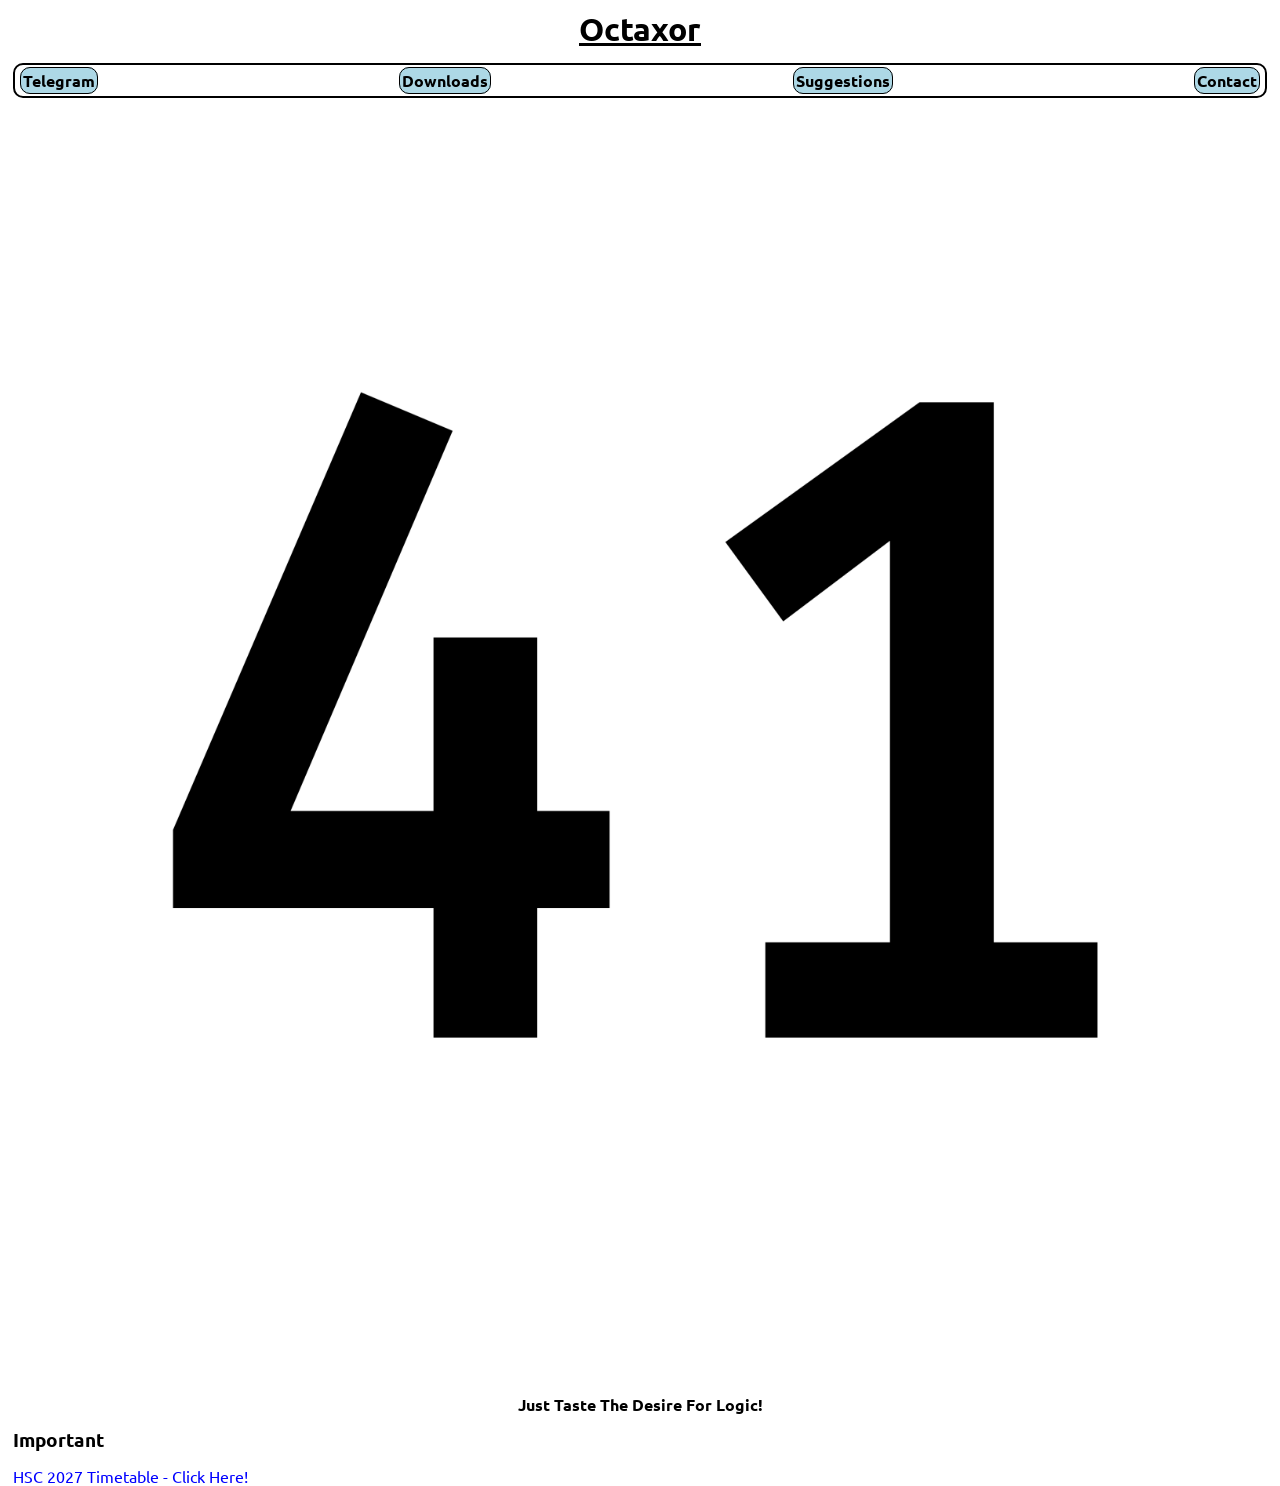
<file: index.html>
<!DOCTYPE html>
<html lang="en">
<head>
  <meta charset="UTF-8">
  <meta name="viewport" content="width=device-width, initial-scale=1.0">
  <meta http-equiv="X-UA-Compatible" content="ie=edge">
  <title>Octaxor</title>
  <link rel="stylesheet" href="https://fonts.googleapis.com/css2?family=Ubuntu:wght@400;700&display=swap">
  <link rel="icon" href="images/logo.png">
  <link rel="stylesheet" href="main/style.css">
</head>
<body>
  <header>
    <h1>Octaxor</h1>
    <nav id="navBar">
      <ul id="ul">
        <li><a href="https://t.me/octaxor" class="nav">Telegram</a></li>
        <li><a href="downloads/downloads.html" class="nav">Downloads</a></li>
        <li><a href="suggestions/suggestions.html" class="nav">Suggestions</a></li>
        <li><a href="contact/contact.html" class="nav">Contact</a></li>
      </ul>
    </nav>

    <img src="images/logo.png" alt="41" width="100%">
    <p id="down">
      Just Taste The Desire For Logic!
    </p>
  </header>
  <section>
    <h3>Important</h3>
    <p>
      <a href="https://drive.google.com/file/d/1dmaPLle1K7Rdo1C9ZkXWCYJXHDcwWzaM/view?usp=drivesdk" class="anchor">HSC 2027 Timetable - Click Here!</a>
    </p>
  </section>
  <script src="main/script.js"></script>
</body>
</html>
</file>
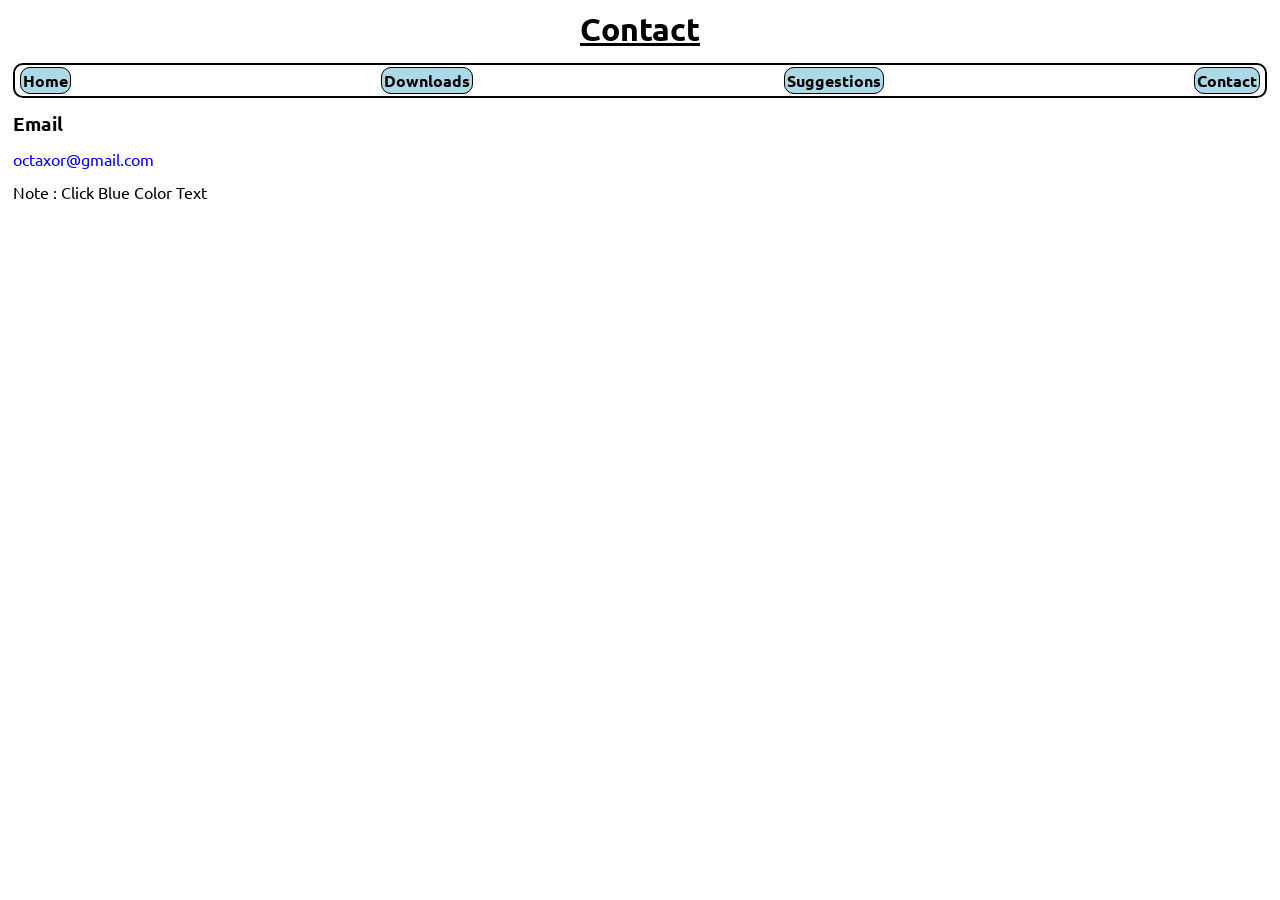
<file: contact/contact.html>
<!DOCTYPE html>
<html lang="en">
<head>
  <meta charset="UTF-8">
  <meta name="viewport" content="width=device-width, initial-scale=1.0">
  <meta http-equiv="X-UA-Compatible" content="ie=edge">
  <title>Contact</title>
  <link rel="stylesheet" href="https://fonts.googleapis.com/css2?family=Ubuntu:wght@400;700&display=swap">
  <link rel="icon" href="../images/logo.png">
  <link rel="stylesheet" href="style.css">
</head>
<body>
  <header>
    <h1>Contact</h1>
    <nav id="navBar">
      <ul id="ul">
        <li><a href="../" class="nav">Home</a></li>
        <li><a href="../downloads/downloads.html" class="nav">Downloads</a></li>
        <li><a href="../suggestions/suggestions.html" class="nav">Suggestions</a></li>
        <li><a href="./contact.html" class="nav">Contact</a></li>
      </ul>
    </nav>
  </header>
  <section>
    <h3>Email</h3>
    <p>
      <a href="mailto:octaxor@gmail.com" class="anchor" target="_blank" rel="noopener noreferrer">octaxor@gmail.com</a>
    </p>
    <p>
      Note : Click Blue Color Text
    </p>
  </section>
  <script src="script.js"></script>
</body>
</html>
</file>
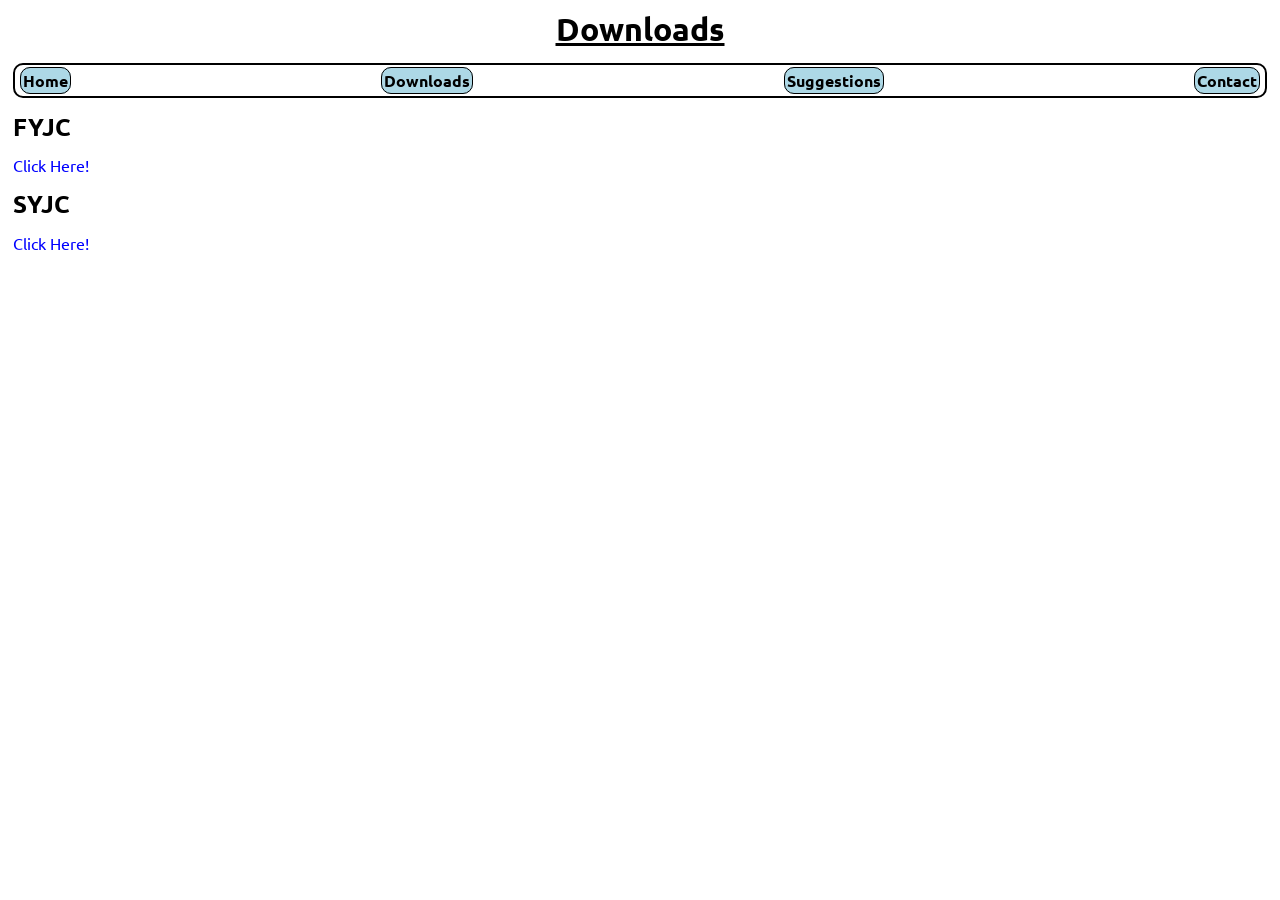
<file: downloads/downloads.html>
<!DOCTYPE html>
<html lang="en">
<head>
  <meta charset="UTF-8">
  <meta name="viewport" content="width=device-width, initial-scale=1.0">
  <meta http-equiv="X-UA-Compatible" content="ie=edge">
  <title>Downloads</title>
  <link rel="stylesheet" href="https://fonts.googleapis.com/css2?family=Ubuntu:wght@400;700&display=swap">
  <link rel="icon" href="../images/logo.png">
  <link rel="stylesheet" href="style.css">
</head>
<body>
  <header>
    <h1>Downloads</h1>
    <nav id="navBar">
      <ul id="ul">
        <li><a href="../" class="nav">Home</a></li>
        <li><a href="../downloads/downloads.html" class="nav">Downloads</a></li>
        <li><a href="../suggestions/suggestions.html" class="nav">Suggestions</a></li>
        <li><a href="../contact/contact.html" class="nav">Contact</a></li>
      </ul>
    </nav>
  </header>
  <section>
    <h2>FYJC</h2>
    <a href="./fyjc/fyjc.html" class="anchor">Click Here!</a>
    <h2>SYJC</h2>
    <a href="./syjc/syjc.html" class="anchor">Click Here!</a>
  </section>
  <script src="script.js"></script>
</body>
</html>
</file>
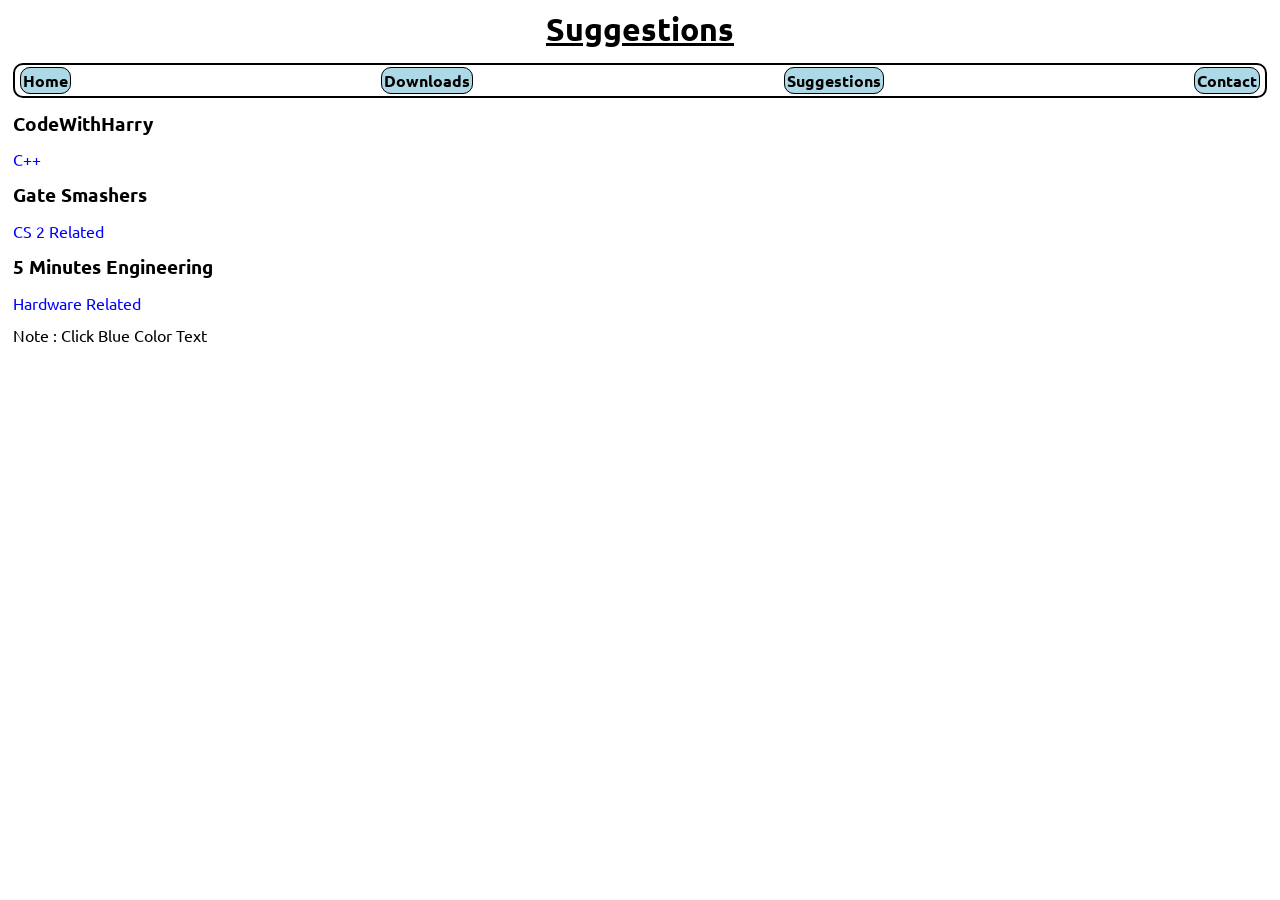
<file: suggestions/suggestions.html>
<!DOCTYPE html>
<html lang="en">
<head>
  <meta charset="UTF-8">
  <meta name="viewport" content="width=device-width, initial-scale=1.0">
  <meta http-equiv="X-UA-Compatible" content="ie=edge">
  <title>Suggestions</title>
  <link rel="stylesheet" href="https://fonts.googleapis.com/css2?family=Ubuntu:wght@400;700&display=swap">
  <link rel="icon" href="../images/logo.png">
  <link rel="stylesheet" href="style.css">
</head>
<body>
  <header>
    <h1>Suggestions</h1>
    <nav id="navBar">
      <ul id="ul">
        <li><a href="../" class="nav">Home</a></li>
        <li><a href="../downloads/downloads.html" class="nav">Downloads</a></li>
        <li><a href="./suggestions.html" class="nav">Suggestions</a></li>
        <li><a href="../contact/contact.html" class="nav">Contact</a></li>
      </ul>
    </nav>
  </header>
  <section>
    <h3>CodeWithHarry</h3>
    <p>
      <a href="https://youtube.com/playlist?list=PLu0W_9lII9agpFUAlPFe_VNSlXW5uE0YL&si=ZnqEnizOu0i8nBxi" class="anchor">C++</a>
    </p>
    <h3>Gate Smashers</h3>
    <p>
      <a href="https://youtube.com/@gatesmashers?si=jWuHskMOCAdMM1r8" class="anchor">CS 2 Related</a>
    </p>
    <h3>5 Minutes Engineering</h3>
    <p>
      <a href="https://youtube.com/@5minutesengineering?si=Q3OHe0C0ZIlAuXYC" class="anchor">Hardware Related</a>
    </p>
    <p>
      Note : Click Blue Color Text
    </p>
  </section>
  <script src="script.js"></script>
</body>
</html>
</file>
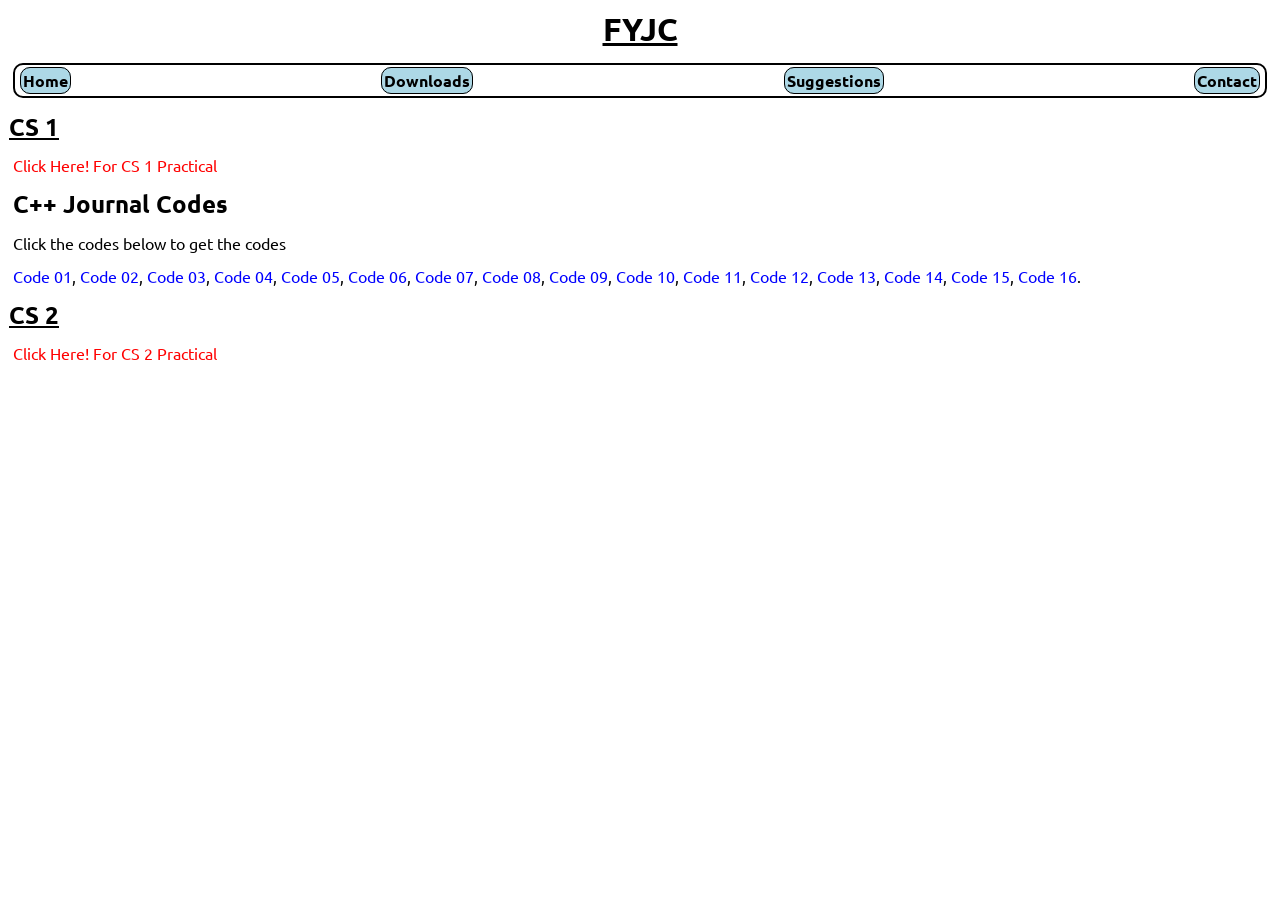
<file: downloads/fyjc/backup.html>
<!DOCTYPE html>
<html lang="en">
<head>
  <meta charset="UTF-8">
  <meta name="viewport" content="width=device-width, initial-scale=1.0">
  <meta http-equiv="X-UA-Compatible" content="ie=edge">
  <title>FYJC</title>
  <link rel="stylesheet" href="https://fonts.googleapis.com/css2?family=Ubuntu:wght@400;700&display=swap">
  <link rel="icon" href="../../images/logo.png">
  <link rel="stylesheet" href="style.css">
</head>
<body>
  <header>
    <h1 id="heading1">FYJC</h1>
    <nav id="navBar">
      <ul id="ul">
        <li><a href="../../" class="nav">Home</a></li>
        <li><a href="../downloads.html" class="nav">Downloads</a></li>
        <li><a href="../../suggestions/suggestions.html" class="nav">Suggestions</a></li>
        <li><a href="../../contact/contact.html" class="nav">Contact</a></li>
      </ul>
    </nav>
  </header>
</header>
<section>
  <h1>CS 1</h1>
  <p>
    <a href="https://drive.google.com/file/d/1MIi4x_SosT-24IjZy0l7GWRra7_T5TBg/view?usp=drivesdk" class="anchor">Click Here! For CS 1 Practical</a>
  </p>
  <section>
    <h2>C++ Journal Codes</h2>
    <p>
      Click the codes below to get the codes
    </p>
    <p>
      <a href="./codes/journal1.cpp" class="fyJC">Code 01</a>,
      <a href="./codes/journal2.cpp" class="fyJC">Code 02</a>,
      <a href="./codes/journal3.cpp" class="fyJC">Code 03</a>,
      <a href="./codes/journal4.cpp" class="fyJC">Code 04</a>,
      <a href="./codes/journal5.cpp" class="fyJC">Code 05</a>,
      <a href="./codes/journal6.cpp" class="fyJC">Code 06</a>,
      <a href="./codes/journal7.cpp" class="fyJC">Code 07</a>,
      <a href="./codes/journal8.cpp" class="fyJC">Code 08</a>,
      <a href="./codes/journal9.cpp" class="fyJC">Code 09</a>,
      <a href="./codes/journal10.cpp" class="fyJC">Code 10</a>,
      <a href="./codes/journal11.cpp" class="fyJC">Code 11</a>,
      <a href="./codes/journal12.cpp" class="fyJC">Code 12</a>,
      <a href="./codes/journal13.cpp" class="fyJC">Code 13</a>,
      <a href="./codes/journal14.cpp" class="fyJC">Code 14</a>,
      <a href="./codes/journal15.cpp" class="fyJC">Code 15</a>,
      <a href="./codes/journal16.cpp" class="fyJC">Code 16</a>.
    </p>
  </section>
  <h1>CS 2</h1>
  <p>
    <a href="https://drive.google.com/file/d/1ezbvxB0aIDi_obue9n8MR1aZvb8cSUPd/view?usp=drivesdk" class="anchor">Click Here! For CS 2 Practical</a>
  </p>
</section>
<script src="script.js"></script>
</body>
</html>
</file>
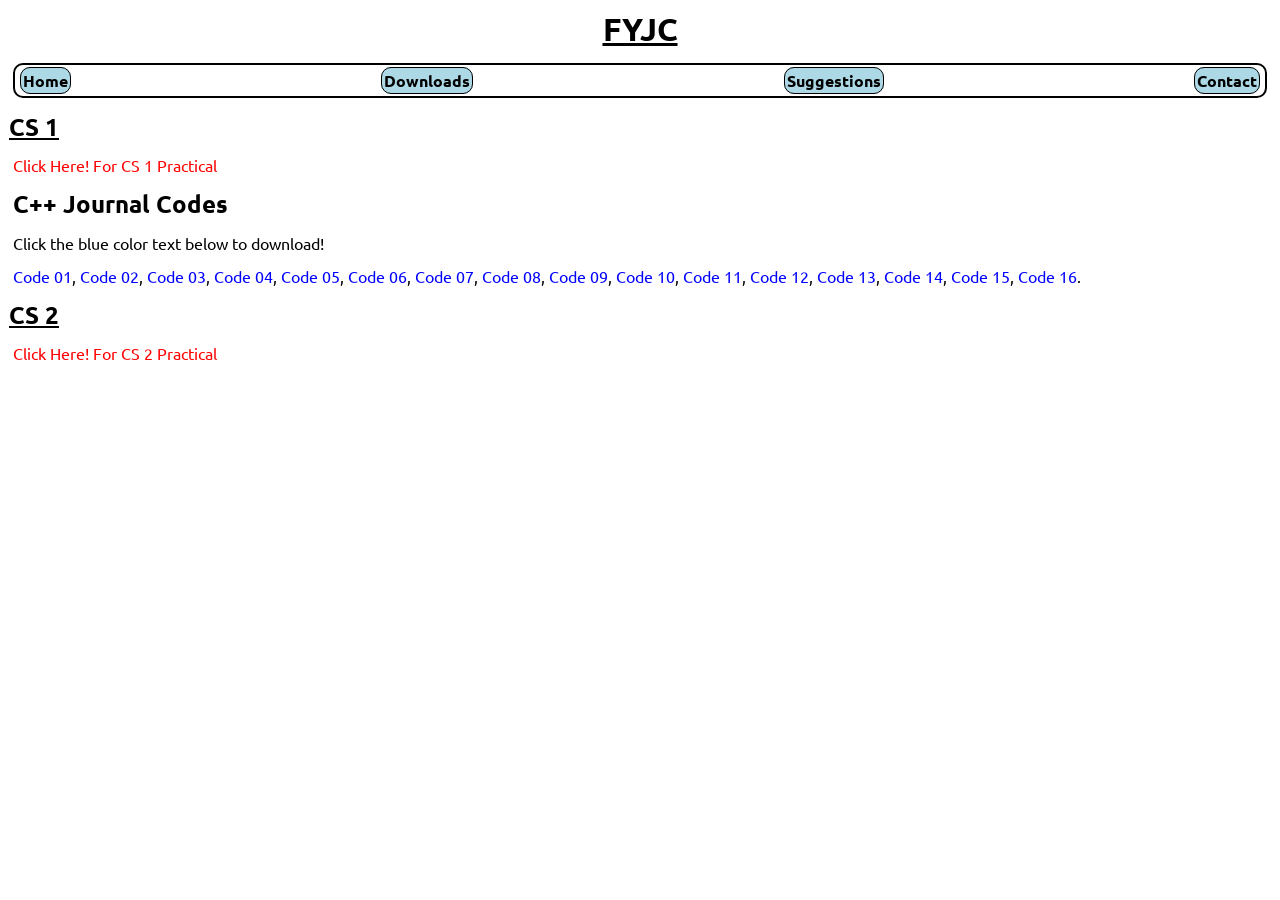
<file: downloads/fyjc/fyjc.html>
<!DOCTYPE html>
<html lang="en">
<head>
  <meta charset="UTF-8">
  <meta name="viewport" content="width=device-width, initial-scale=1.0">
  <meta http-equiv="X-UA-Compatible" content="ie=edge">
  <title>FYJC</title>
  <link rel="stylesheet" href="https://fonts.googleapis.com/css2?family=Ubuntu:wght@400;700&display=swap">
  <link rel="icon" href="../../images/logo.png">
  <link rel="stylesheet" href="style.css">
</head>
<body>
  <header>
    <h1 id="heading1">FYJC</h1>
    <nav id="navBar">
      <ul id="ul">
        <li><a href="../../" class="nav">Home</a></li>
        <li><a href="../downloads.html" class="nav">Downloads</a></li>
        <li><a href="../../suggestions/suggestions.html" class="nav">Suggestions</a></li>
        <li><a href="../../contact/contact.html" class="nav">Contact</a></li>
      </ul>
    </nav>
  </header>
</header>
<section>
  <h1>CS 1</h1>
  <p>
    <a href="https://drive.google.com/file/d/1MIi4x_SosT-24IjZy0l7GWRra7_T5TBg/view?usp=drivesdk" class="anchor">Click Here! For CS 1 Practical</a>
  </p>
  <section>
    <h2>C++ Journal Codes</h2>
    <p>
      Click the blue color text below to download!
    </p>
    <p>
      <a href="./codes/journal1.cpp" class="fyJC" download>Code 01</a>,
      <a href="./codes/journal2.cpp" class="fyJC" download>Code 02</a>,
      <a href="./codes/journal3.cpp" class="fyJC" download>Code 03</a>,
      <a href="./codes/journal4.cpp" class="fyJC" download>Code 04</a>,
      <a href="./codes/journal5.cpp" class="fyJC" download>Code 05</a>,
      <a href="./codes/journal6.cpp" class="fyJC" download>Code 06</a>,
      <a href="./codes/journal7.cpp" class="fyJC" download>Code 07</a>,
      <a href="./codes/journal8.cpp" class="fyJC" download>Code 08</a>,
      <a href="./codes/journal9.cpp" class="fyJC" download>Code 09</a>,
      <a href="./codes/journal10.cpp" class="fyJC" download>Code 10</a>,
      <a href="./codes/journal11.cpp" class="fyJC" download>Code 11</a>,
      <a href="./codes/journal12.cpp" class="fyJC" download>Code 12</a>,
      <a href="./codes/journal13.cpp" class="fyJC" download>Code 13</a>,
      <a href="./codes/journal14.cpp" class="fyJC" download>Code 14</a>,
      <a href="./codes/journal15.cpp" class="fyJC" download>Code 15</a>,
      <a href="./codes/journal16.cpp" class="fyJC" download>Code 16</a>.
    </p>
  </section>
  <h1>CS 2</h1>
  <p>
    <a href="https://drive.google.com/file/d/1ezbvxB0aIDi_obue9n8MR1aZvb8cSUPd/view?usp=drivesdk" class="anchor">Click Here! For CS 2 Practical</a>
  </p>
</section>
<script src="script.js"></script>
</body>
</html>
</file>
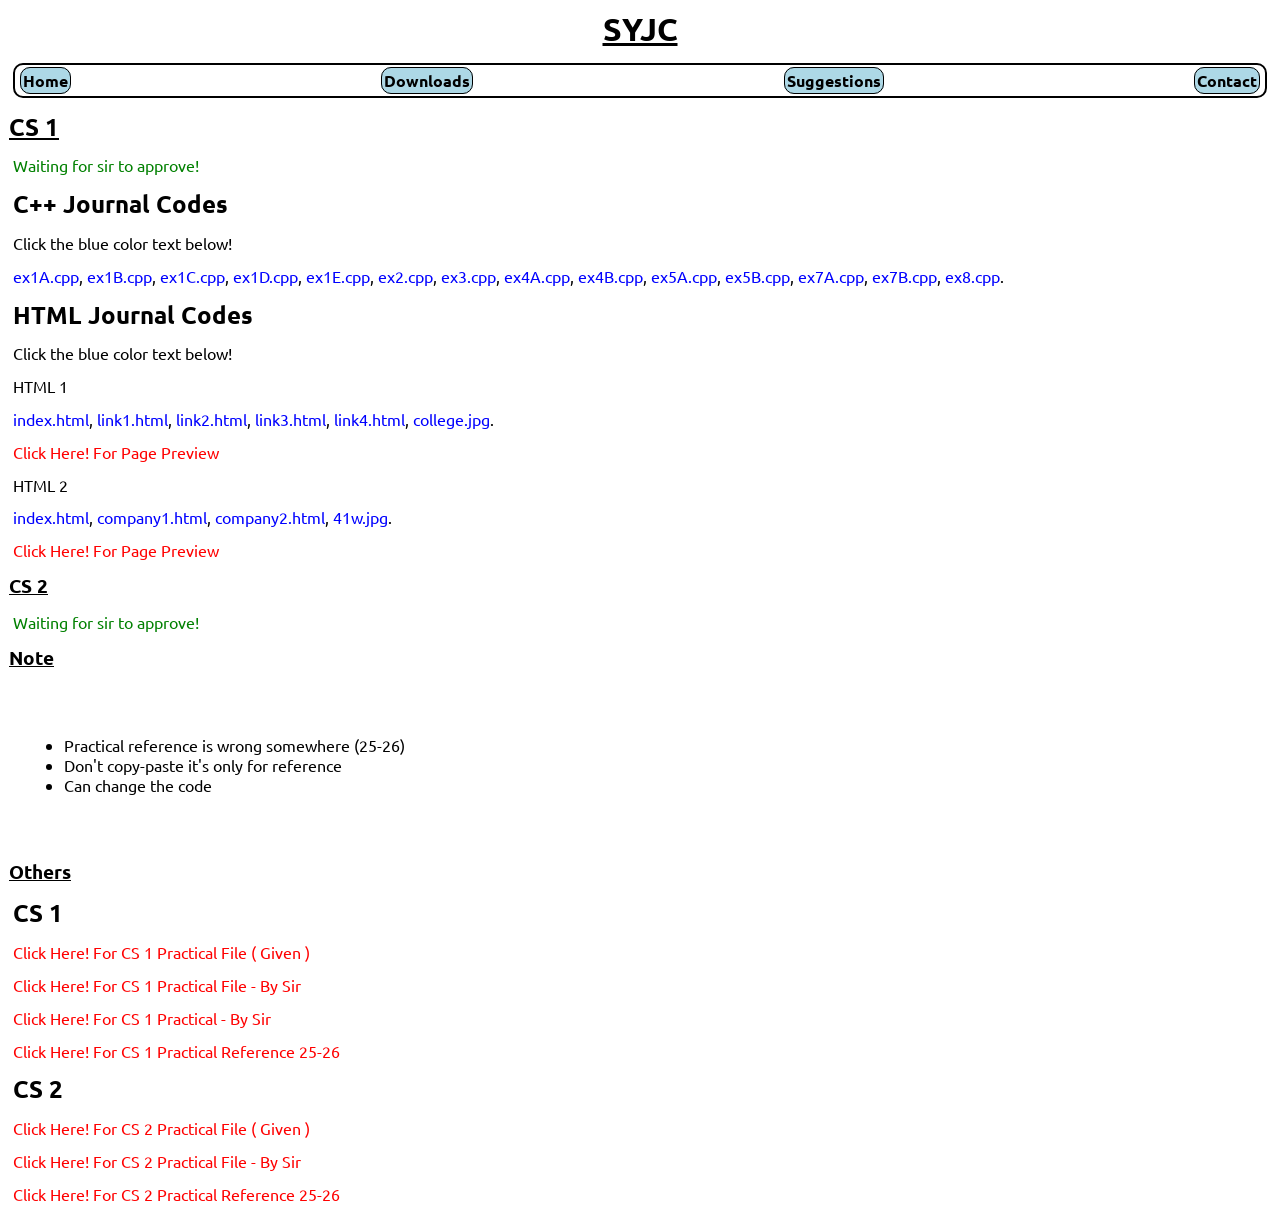
<file: downloads/syjc/backup.html>
<!DOCTYPE html>
<html lang="en">
<head>
  <meta charset="UTF-8">
  <meta name="viewport" content="width=device-width, initial-scale=1.0">
  <meta http-equiv="X-UA-Compatible" content="ie=edge">
  <title>SYJC</title>
  <link rel="stylesheet" href="https://fonts.googleapis.com/css2?family=Ubuntu:wght@400;700&display=swap">
  <link rel="icon" href="../../images/logo.png">
  <link rel="stylesheet" href="style.css">
</head>
<body>
  <header>
    <h1 id="heading1">SYJC</h1>
    <nav id="navBar">
      <ul id="ul">
        <li><a href="../../" class="nav">Home</a></li>
        <li><a href="../downloads.html" class="nav">Downloads</a></li>
        <li><a href="../../suggestions/suggestions.html" class="nav">Suggestions</a></li>
        <li><a href="../../contact/contact.html" class="nav">Contact</a></li>
      </ul>
    </nav>
  </header>
</header>
<section>
  <h1>CS 1</h1>
  <p id="htmlP">
    Waiting for sir to approve!
  </p>
  <section>
    <h2>C++ Journal Codes</h2>
    <p>
      Click the blue color text below!
    </p>
    <p>
      <a href="./codes/cpp/ex1A.cpp" class="syJC">ex1A.cpp</a>,
      <a href="./codes/cpp/ex1B.cpp" class="syJC">ex1B.cpp</a>,
      <a href="./codes/cpp/ex1C.cpp" class="syJC">ex1C.cpp</a>,
      <a href="./codes/cpp/ex1D.cpp" class="syJC">ex1D.cpp</a>,
      <a href="./codes/cpp/ex1E.cpp" class="syJC">ex1E.cpp</a>,
      <a href="./codes/cpp/ex2.cpp" class="syJC">ex2.cpp</a>,
      <a href="./codes/cpp/ex3.cpp" class="syJC">ex3.cpp</a>,
      <a href="./codes/cpp/ex4A.cpp" class="syJC">ex4A.cpp</a>,
      <a href="./codes/cpp/ex4B.cpp" class="syJC">ex4B.cpp</a>,
      <a href="./codes/cpp/ex5A.cpp" class="syJC">ex5A.cpp</a>,
      <a href="./codes/cpp/ex5B.cpp" class="syJC">ex5B.cpp</a>,
      <a href="./codes/cpp/ex7A.cpp" class="syJC">ex7A.cpp</a>,
      <a href="./codes/cpp/ex7B.cpp" class="syJC">ex7B.cpp</a>,
      <a href="./codes/cpp/ex8.cpp" class="syJC">ex8.cpp</a>.
    </p>
  </section>
  <section>
    <h2>HTML Journal Codes</h2>
    <p>
      Click the blue color text below!
    </p>
    <p>
      HTML 1
    </p>
    <p>
      <a href="./codes/html1/index.txt" class="syJC">index.html</a>,
      <a href="./codes/html1/link1.txt" class="syJC">link1.html</a>,
      <a href="./codes/html1/link2.txt" class="syJC">link2.html</a>,
      <a href="./codes/html1/link3.txt" class="syJC">link3.html</a>,
      <a href="./codes/html1/link4.txt" class="syJC">link4.html</a>,
      <a href="../../images/college.jpg" class="syJC">college.jpg</a>.
    </p>
    <p id="htmlP">
      <a href="https://coremanxor.github.io/jcHtmlA/" class="anchor" target="_blank" rel="noopener noreferrer">
        Click Here! For Page Preview
      </a>

    </p>
    <p>
      HTML 2
    </p>
    <p>
      <a href="./codes/html2/company.txt" class="syJC">index.html</a>,
      <a href="./codes/html2/company1.txt" class="syJC">company1.html</a>,
      <a href="./codes/html2/company2.txt" class="syJC">company2.html</a>,
      <a href="../../images/41w.jpg" class="syJC">41w.jpg</a>.
    </p>
    <p id="htmlP">
      <a href="https://coremanxor.github.io/jcHtmlB/" class="anchor" target="_blank" rel="noopener noreferrer">
        Click Here! For Page Preview
      </a>
    </p>
  </section>
  <section>
    <h1>CS 2</h1>
    <p id="htmlP">
      Waiting for sir to approve!
    </p>
    <p>
    </p>
  </section>
  <section>
    <h1>Note</h1>
    <ul class="note">
      <li>Practical reference is wrong somewhere (25-26)</li>
      <li>Don't copy-paste it's only for reference</li>
      <li>Can change the code</li>
    </ul>
  </section>
  <section>
    <h1>Others</h1>
    <h2>CS 1</h2>
    <p>
      <a href="https://drive.google.com/file/d/1iVtub9xvjvAuntL9Ovha9aZKAOT04FO9/view?usp=drivesdk" class="anchor">Click Here! For CS 1 Practical File ( Given )</a>
    </p>
    <p>
      <a href="https://drive.google.com/file/d/1GcHfhQN_FE-T5MbEy0W3skfqNVeiBuAC/view?usp=drivesdk" class="anchor">Click Here! For CS 1 Practical File - By Sir</a>
    </p>
    <p>
      <a href="https://drive.google.com/file/d/1Tkbnr1HC5cHT_56kFCqD7-0cUHYzsS1z/view?usp=drivesdk" class="anchor">Click Here! For CS 1 Practical - By Sir</a>
    </p>
    <p>
      <a href="https://drive.google.com/file/d/1x0nBRjn-oBWRiREYsA1XLH2MJTiLx47P/view?usp=drivesdk" class="anchor">Click Here! For CS 1 Practical Reference 25-26</a>
    </p>
    <h2>CS 2</h2>
    <p>
      <a href="https://drive.google.com/file/d/1O1Z_Tm1nWgfJwp8bvzBBtRbor0Ek-PAu/view?usp=drivesdk" class="anchor">Click Here! For CS 2 Practical File ( Given )</a>
    </p>
    <p>
      <a href="https://drive.google.com/file/d/1PDexttdPSLGRPw7hENMZ4btkIQaKwn22/view?usp=drivesdk" class="anchor">Click Here! For CS 2 Practical File - By Sir</a>
    </p>
    <p>
      <a href="https://drive.google.com/file/d/1j85wATpZGoYL6YiZKMZ8zf4NK4n71Ksn/view?usp=drivesdk" class="anchor">Click Here! For CS 2 Practical Reference 25-26</a>
    </p>
  </section>
  <script src="script.js"></script>
</body>
</html>
</file>
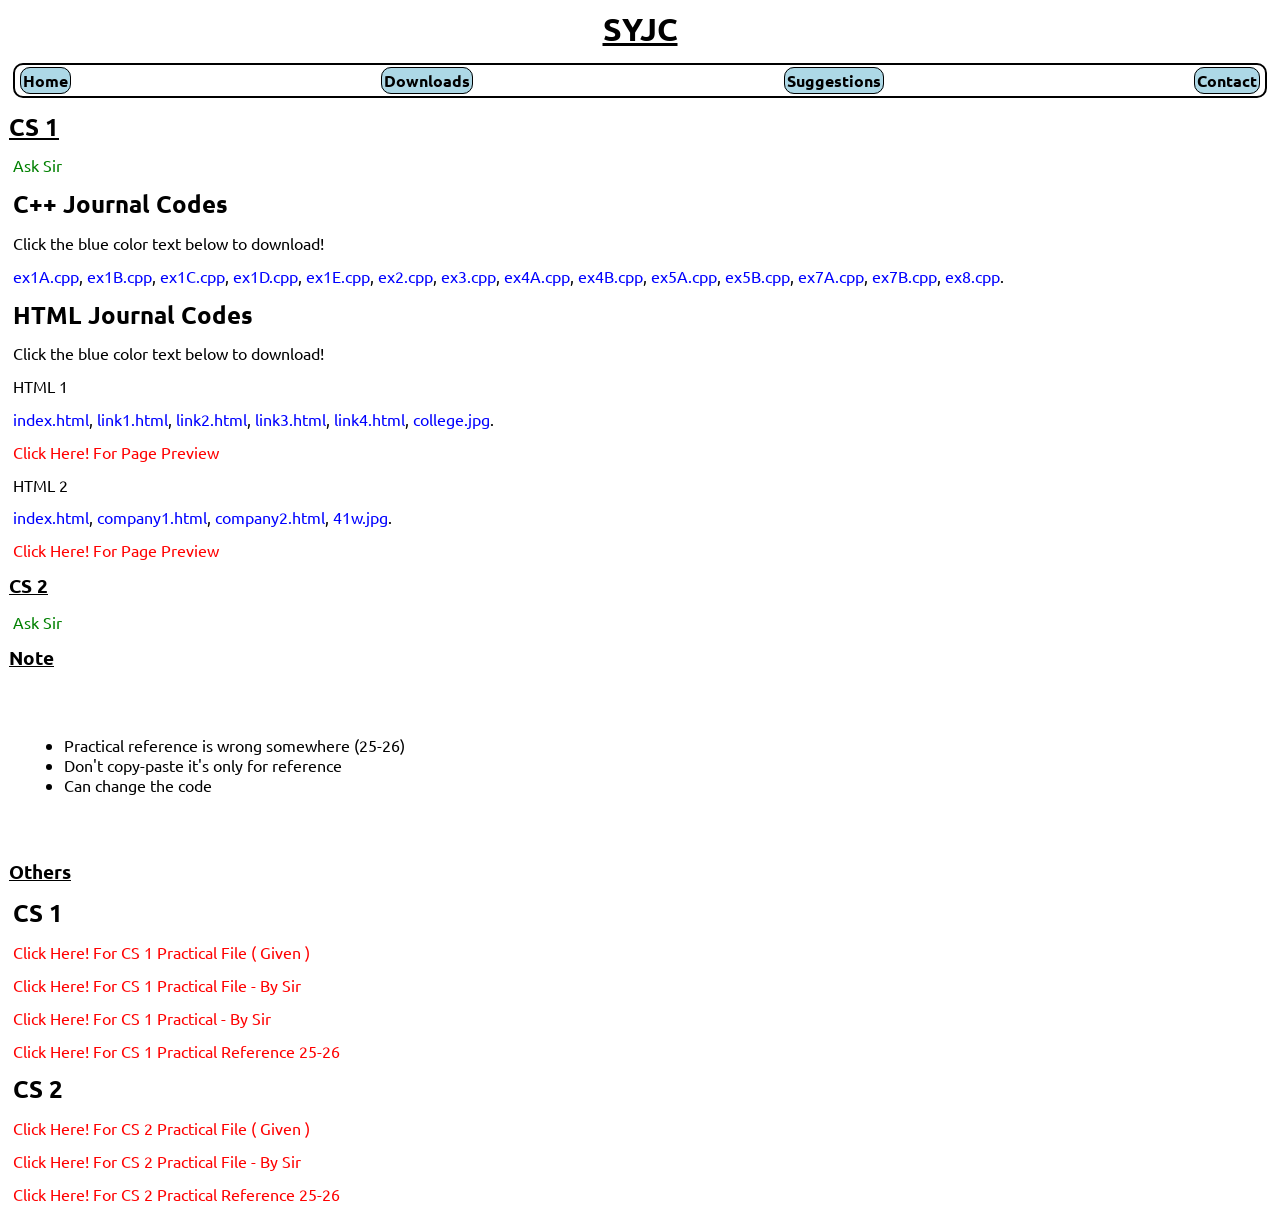
<file: downloads/syjc/syjc.html>
<!DOCTYPE html>
<html lang="en">
<head>
  <meta charset="UTF-8">
  <meta name="viewport" content="width=device-width, initial-scale=1.0">
  <meta http-equiv="X-UA-Compatible" content="ie=edge">
  <title>SYJC</title>
  <link rel="stylesheet" href="https://fonts.googleapis.com/css2?family=Ubuntu:wght@400;700&display=swap">
  <link rel="icon" href="../../images/logo.png">
  <link rel="stylesheet" href="style.css">
</head>
<body>
  <header>
    <h1 id="heading1">SYJC</h1>
    <nav id="navBar">
      <ul id="ul">
        <li><a href="../../" class="nav">Home</a></li>
        <li><a href="../downloads.html" class="nav">Downloads</a></li>
        <li><a href="../../suggestions/suggestions.html" class="nav">Suggestions</a></li>
        <li><a href="../../contact/contact.html" class="nav">Contact</a></li>
      </ul>
    </nav>
  </header>
</header>
<section>
  <h1>CS 1</h1>
  <p id="htmlP">
    Ask Sir
  </p>
  <section>
    <h2>C++ Journal Codes</h2>
    <p>
      Click the blue color text below to download!
    </p>
    <p>
      <a href="./codes/cpp/ex1A.cpp" class="syJC" download>ex1A.cpp</a>,
      <a href="./codes/cpp/ex1B.cpp" class="syJC" download>ex1B.cpp</a>,
      <a href="./codes/cpp/ex1C.cpp" class="syJC" download>ex1C.cpp</a>,
      <a href="./codes/cpp/ex1D.cpp" class="syJC" download>ex1D.cpp</a>,
      <a href="./codes/cpp/ex1E.cpp" class="syJC" download>ex1E.cpp</a>,
      <a href="./codes/cpp/ex2.cpp" class="syJC" download>ex2.cpp</a>,
      <a href="./codes/cpp/ex3.cpp" class="syJC" download>ex3.cpp</a>,
      <a href="./codes/cpp/ex4A.cpp" class="syJC" download>ex4A.cpp</a>,
      <a href="./codes/cpp/ex4B.cpp" class="syJC" download>ex4B.cpp</a>,
      <a href="./codes/cpp/ex5A.cpp" class="syJC" download>ex5A.cpp</a>,
      <a href="./codes/cpp/ex5B.cpp" class="syJC" download>ex5B.cpp</a>,
      <a href="./codes/cpp/ex7A.cpp" class="syJC" download>ex7A.cpp</a>,
      <a href="./codes/cpp/ex7B.cpp" class="syJC" download>ex7B.cpp</a>,
      <a href="./codes/cpp/ex8.cpp" class="syJC" download>ex8.cpp</a>.
    </p>
  </section>
  <section>
    <h2>HTML Journal Codes</h2>
    <p>
      Click the blue color text below to download!
    </p>
    <p>
      HTML 1
    </p>
    <p>
      <a href="./codes/html1/index.html" class="syJC" download>index.html</a>,
      <a href="./codes/html1/link1.html" class="syJC" download>link1.html</a>,
      <a href="./codes/html1/link2.html" class="syJC" download>link2.html</a>,
      <a href="./codes/html1/link3.html" class="syJC" download>link3.html</a>,
      <a href="./codes/html1/link4.html" class="syJC" download>link4.html</a>,
      <a href="../../images/college.jpg" class="syJC" download>college.jpg</a>.
    </p>
    <p id="htmlP">
      <a href="https://coremanxor.github.io/jcHtmlA/" class="anchor" target="_blank" rel="noopener noreferrer">
        Click Here! For Page Preview
      </a>

    </p>
    <p>
      HTML 2
    </p>
    <p>
      <a href="./codes/html2/company.html" class="syJC" download>index.html</a>,
      <a href="./codes/html2/company1.html" class="syJC" download>company1.html</a>,
      <a href="./codes/html2/company2.html" class="syJC" download>company2.html</a>,
      <a href="../../images/41w.jpg" class="syJC" download>41w.jpg</a>.
    </p>
    <p id="htmlP">
      <a href="https://coremanxor.github.io/jcHtmlB/" class="anchor" target="_blank" rel="noopener noreferrer">
        Click Here! For Page Preview
      </a>
    </p>
  </section>
  <section>
    <h1>CS 2</h1>
    <p id="htmlP">
      Ask Sir
    </p>
    <p>
    </p>
  </section>
  <section>
    <h1>Note</h1>
    <ul class="note">
      <li>Practical reference is wrong somewhere (25-26)</li>
      <li>Don't copy-paste it's only for reference</li>
      <li>Can change the code</li>
    </ul>
  </section>
  <section>
    <h1>Others</h1>
    <h2>CS 1</h2>
    <p>
      <a href="https://drive.google.com/file/d/1iVtub9xvjvAuntL9Ovha9aZKAOT04FO9/view?usp=drivesdk" class="anchor">Click Here! For CS 1 Practical File ( Given )</a>
    </p>
    <p>
      <a href="https://drive.google.com/file/d/1GcHfhQN_FE-T5MbEy0W3skfqNVeiBuAC/view?usp=drivesdk" class="anchor">Click Here! For CS 1 Practical File - By Sir</a>
    </p>
    <p>
      <a href="https://drive.google.com/file/d/1Tkbnr1HC5cHT_56kFCqD7-0cUHYzsS1z/view?usp=drivesdk" class="anchor">Click Here! For CS 1 Practical - By Sir</a>
    </p>
    <p>
      <a href="https://drive.google.com/file/d/1x0nBRjn-oBWRiREYsA1XLH2MJTiLx47P/view?usp=drivesdk" class="anchor">Click Here! For CS 1 Practical Reference 25-26</a>
    </p>
    <h2>CS 2</h2>
    <p>
      <a href="https://drive.google.com/file/d/1O1Z_Tm1nWgfJwp8bvzBBtRbor0Ek-PAu/view?usp=drivesdk" class="anchor">Click Here! For CS 2 Practical File ( Given )</a>
    </p>
    <p>
      <a href="https://drive.google.com/file/d/1PDexttdPSLGRPw7hENMZ4btkIQaKwn22/view?usp=drivesdk" class="anchor">Click Here! For CS 2 Practical File - By Sir</a>
    </p>
    <p>
      <a href="https://drive.google.com/file/d/1j85wATpZGoYL6YiZKMZ8zf4NK4n71Ksn/view?usp=drivesdk" class="anchor">Click Here! For CS 2 Practical Reference 25-26</a>
    </p>
  </section>
  <script src="script.js"></script>
</body>
</html>
</file>
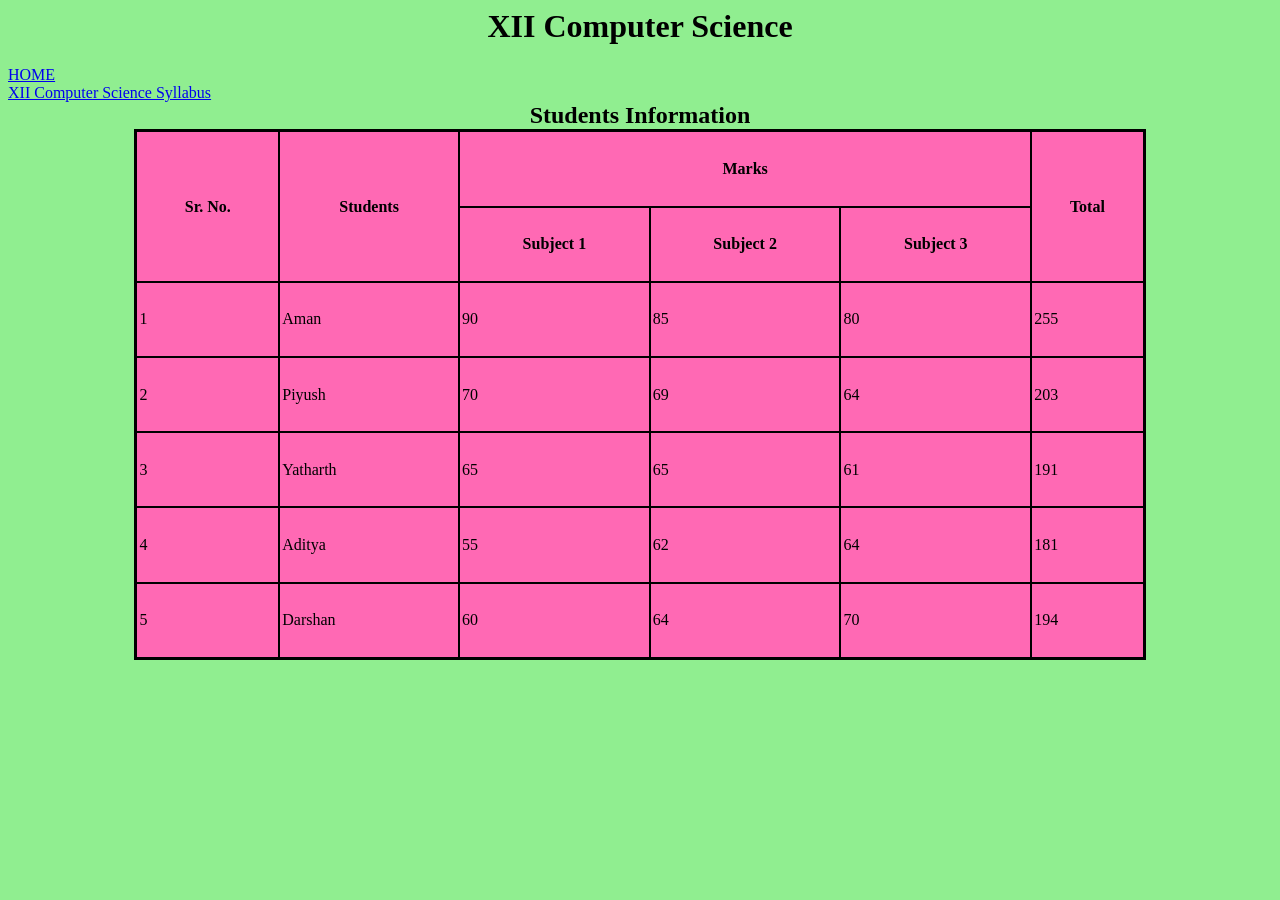
<file: downloads/syjc/codes/html1/link1.html>
<html>
<head>
<title>XII Computer Science</title>
</head>
<body bgcolor="lightgreen">
<h1 align="center">
XII Computer Science
</h1>
<a href="index.html">HOME</a>
<br>
<a href="link4.html">
XII Computer Science Syllabus
</a>
<table border="2" width="80%" height="60%" cellpadding="2" cellspacing="0" bgcolor="hotpink" bordercolor="black" align="center">
<caption>
<font size="5">
<b>
Students Information
</b>
</font>
</caption>
<tr>
<th rowspan="2">Sr. No.</th>
<th rowspan="2">Students</th>
<th colspan="3">Marks</th>
<th rowspan="2">Total</th>
</tr>
<tr>
<th>Subject 1</th>
<th>Subject 2</th>
<th>Subject 3</th>
</tr>
<tr>
<td>1</td>
<td>Aman</td>
<td>90</td>
<td>85</td>
<td>80</td>
<td>255</td>
</tr>
<tr>
<td>2</td>
<td>Piyush</td>
<td>70</td>
<td>69</td>
<td>64</td>
<td>203</td>
</tr>
<tr>
<td>3</td>
<td>Yatharth</td>
<td>65</td>
<td>65</td>
<td>61</td>
<td>191</td>
</tr>
<tr>
<td>4</td>
<td>Aditya</td>
<td>55</td>
<td>62</td>
<td>64</td>
<td>181</td>
</tr>
<tr>
<td>5</td>
<td>Darshan</td>
<td>60</td>
<td>64</td>
<td>70</td>
<td>194</td>
</tr>
</table>
</body>
</html>
</file>
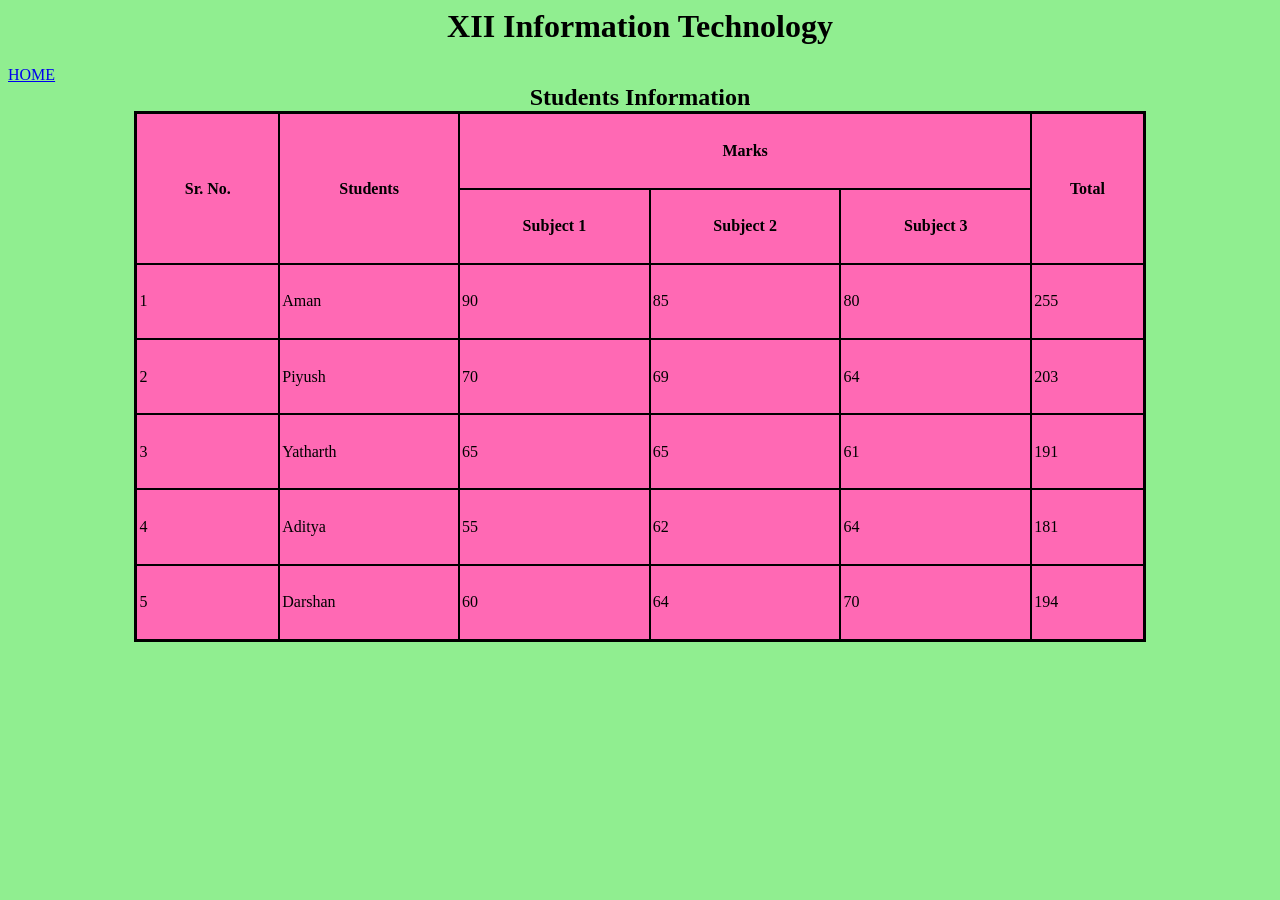
<file: downloads/syjc/codes/html1/link2.html>
<html>
<head>
<title>XII Information Technology</title>
</head>
<body bgcolor="lightgreen">
<h1 align="center">
XII Information Technology
</h1>
<a href="index.html">HOME</a>
<br>
<table border="2" width="80%" height="60%" cellpadding="2" cellspacing="0" bgcolor="hotpink" bordercolor="black" align="center">
<caption>
<font size="5">
<b>
Students Information
</b>
</font>
</caption>
<tr>
<th rowspan="2">Sr. No.</th>
<th rowspan="2">Students</th>
<th colspan="3">Marks</th>
<th rowspan="2">Total</th>
</tr>
<tr>
<th>Subject 1</th>
<th>Subject 2</th>
<th>Subject 3</th>
</tr>
<tr>
<td>1</td>
<td>Aman</td>
<td>90</td>
<td>85</td>
<td>80</td>
<td>255</td>
</tr>
<tr>
<td>2</td>
<td>Piyush</td>
<td>70</td>
<td>69</td>
<td>64</td>
<td>203</td>
</tr>
<tr>
<td>3</td>
<td>Yatharth</td>
<td>65</td>
<td>65</td>
<td>61</td>
<td>191</td>
</tr>
<tr>
<td>4</td>
<td>Aditya</td>
<td>55</td>
<td>62</td>
<td>64</td>
<td>181</td>
</tr>
<tr>
<td>5</td>
<td>Darshan</td>
<td>60</td>
<td>64</td>
<td>70</td>
<td>194</td>
</tr>
</table>
</body>
</html>
</file>
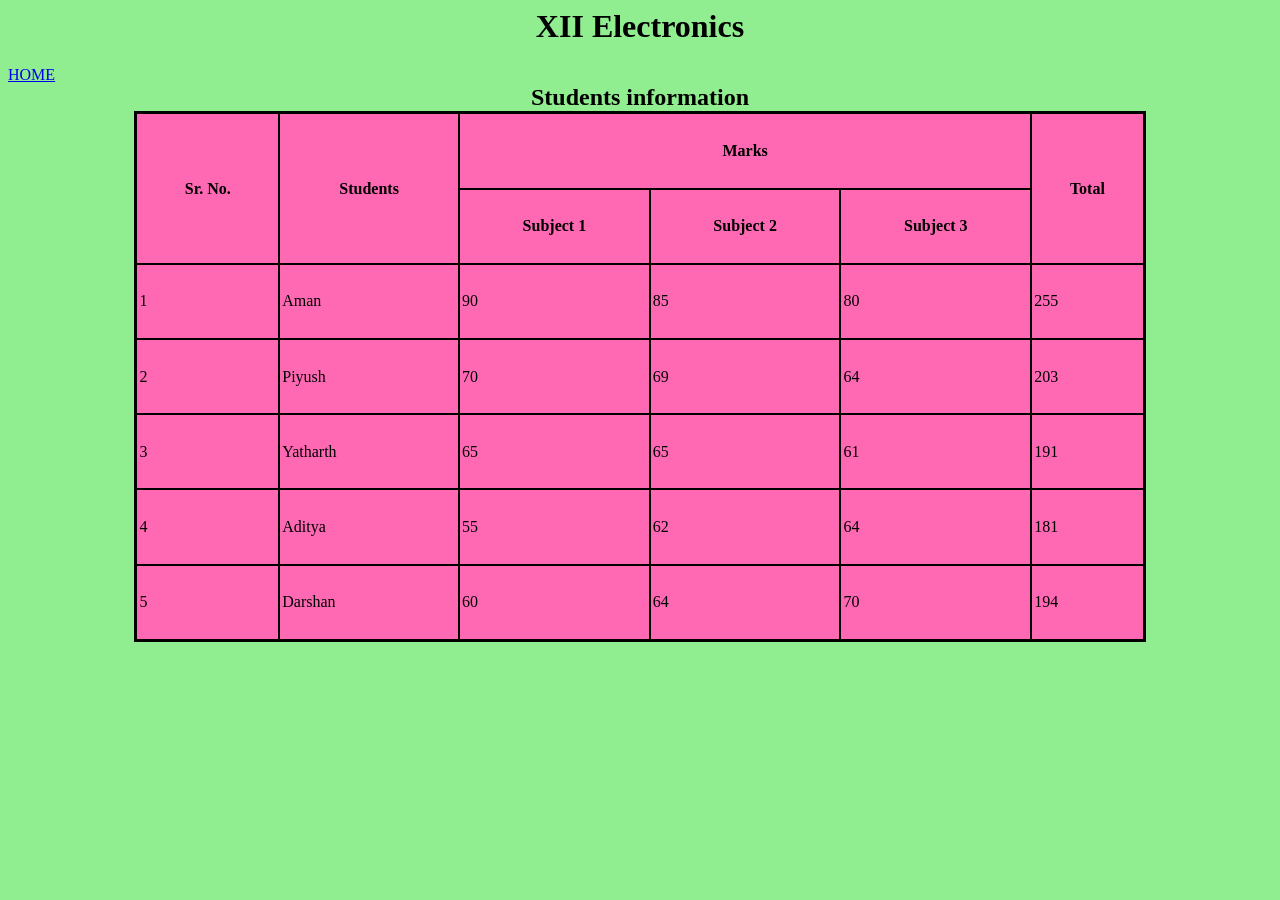
<file: downloads/syjc/codes/html1/link3.html>
<html>
<head>
<title>XII Electronics</title>
</head>
<body bgcolor="lightgreen">
<h1 align="center">
XII Electronics
</h1>
<a href="index.html">HOME</a>
<br>
<table border="2" width="80%" height="60%" cellpadding="2" cellspacing="0" bgcolor="hotpink" bordercolor="black" align="center">
<caption>
<font size="5">
<b>
Students information
</b>
</font>
</caption>
<tr>
<th rowspan="2">Sr. No.</th>
<th rowspan="2">Students</th>
<th colspan="3">Marks</th>
<th rowspan="2">Total</th>
</tr>
<tr>
<th>Subject 1</th>
<th>Subject 2</th>
<th>Subject 3</th>
</tr>
<tr>
<td>1</td>
<td>Aman</td>
<td>90</td>
<td>85</td>
<td>80</td>
<td>255</td>
</tr>
<tr>
<td>2</td>
<td>Piyush</td>
<td>70</td>
<td>69</td>
<td>64</td>
<td>203</td>
</tr>
<tr>
<td>3</td>
<td>Yatharth</td>
<td>65</td>
<td>65</td>
<td>61</td>
<td>191</td>
</tr>
<tr>
<td>4</td>
<td>Aditya</td>
<td>55</td>
<td>62</td>
<td>64</td>
<td>181</td>
</tr>
<tr>
<td>5</td>
<td>Darshan</td>
<td>60</td>
<td>64</td>
<td>70</td>
<td>194</td>
</tr>
</table>
</body>
</html>
</file>
<file: main/style.css>
* {
  margin: 0px;
  padding: 0px;
  box-sizing: border-box;
  font-family: "Ubuntu", Arial, sans-serif;
  user-select: none;
}
body {
  background-color: white;
  color: black;
}
h1 {
  text-align: center;
  margin: 1vh;
  text-decoration: underline;
}
h2,h3 {
  margin: 1vw;
}
.anchor {
  margin: 1vw;
}
#navBar {
  padding: 5px;
  border: 2px solid black;
  border-radius: 10px;
  margin: 1vw;
}
#ul {
  display: flex;
  list-style: none;
  justify-content: space-between;
}
.nav {
  background-color: lightblue;
  border: 1px solid black;
  border-radius: 10px;
  padding: 2px;
  text-decoration: none;
  font-weight: bold;
  color: black;
}
.anchor {
  display: inline;
  text-decoration: none;
  color: blue;
}

#down {
  font-weight: bold;
  text-align: center;
}
#pLast {
  color: green;
  margin: 1vw;
}
</file>
<file: contact/style.css>
* {
  margin: 0px;
  padding: 0px;
  box-sizing: border-box;
  font-family: "Ubuntu", Arial, sans-serif;
  user-select: none;
}
body {
  background-color: white;
  color: black;
}
h1 {
  text-align: center;
  margin: 1vh;
  text-decoration: underline;
}
h2,h3 {
  margin: 1vw;
}
#navBar {
  padding: 5px;
  border: 2px solid black;
  border-radius: 10px;
  margin: 1vw;
}
#ul {
  display: flex;
  list-style: none;
  justify-content: space-between;
}
.nav {
  background-color: lightblue;
  border: 1px solid black;
  border-radius: 10px;
  padding: 2px;
  text-decoration: none;
  font-weight: bold;
  color: black;
}
.anchor {
  text-decoration: none;
  color: blue;
}

p {
  margin: 1vw;
  /* font-weight: bold; */
}
</file>
<file: downloads/style.css>
* {
  margin: 0px;
  padding: 0px;
  box-sizing: border-box;
  font-family: "Ubuntu", Arial, sans-serif;
  user-select: none;
}
body {
  background-color: white;
  color: black;
}
h1 {
  text-align: center;
  margin: 1vh;
  text-decoration: underline;
}
h2 {
  margin: 1vw;
}
.anchor {
  margin: 1vw;
}
#navBar {
  padding: 5px;
  border: 2px solid black;
  border-radius: 10px;
  margin: 1vw;
}
#ul {
  display: flex;
  list-style: none;
  justify-content: space-between;
}
.nav {
  background-color: lightblue;
  border: 1px solid black;
  border-radius: 10px;
  padding: 2px;
  text-decoration: none;
  font-weight: bold;
  color: black;
}
.anchor {
  display: inline;
  text-decoration: none;
  color: blue;
}
</file>
<file: suggestions/style.css>
* {
  margin: 0px;
  padding: 0px;
  box-sizing: border-box;
  font-family: "Ubuntu", Arial, sans-serif;
  user-select: none;
}
body {
  background-color: white;
  color: black;
}
h1 {
  text-align: center;
  margin: 1vh;
  text-decoration: underline;
}
h2,h3 {
  margin: 1vw;
}
#navBar {
  padding: 5px;
  border: 2px solid black;
  border-radius: 10px;
  margin: 1vw;
}
#ul {
  display: flex;
  list-style: none;
  justify-content: space-between;
}
.nav {
  background-color: lightblue;
  border: 1px solid black;
  border-radius: 10px;
  padding: 2px;
  text-decoration: none;
  font-weight: bold;
  color: black;
}
.anchor {
  text-decoration: none;
  color: blue;
}

p {
  margin: 1vw;
  /* font-weight: bold; */
}
</file>
<file: downloads/fyjc/style.css>
* {
  margin: 0px;
  padding: 0px;
  box-sizing: border-box;
  font-family: "Ubuntu", Arial, sans-serif;
  user-select: none;
}
body {
  background-color: white;
  color: black;
}
h1 {
  margin: 1vh;
  text-decoration: underline;
}
h2 {
  margin: 1vw;
}
#navBar {
  padding: 5px;
  border: 2px solid black;
  border-radius: 10px;
  margin: 1vw;
}
#ul {
  display: flex;
  list-style: none;
  justify-content: space-between;
}
.nav {
  background-color: lightblue;
  border: 1px solid black;
  border-radius: 10px;
  padding: 2px;
  text-decoration: none;
  font-weight: bold;
  color: black;
}
.anchor {
  text-decoration: none;
  color: red;
}

p {
  margin: 1vw;
  /* font-weight: bold; */
}
.fyJC {
  color: blue;
  text-decoration: none;
}
#heading1 {
  text-align: center;
}
</file>
<file: downloads/syjc/style.css>
* {
  margin: 0px;
  padding: 0px;
  box-sizing: border-box;
  font-family: "Ubuntu", Arial, sans-serif;
  user-select: none;
}
body {
  background-color: white;
  color: black;
}
#heading1 {
  text-align: center;
  text-decoration: underline;
}
h1 {
  margin: 1vh;
  text-decoration: underline;
}
h2 {
  margin: 1vw;
}
#navBar {
  padding: 5px;
  border: 2px solid black;
  border-radius: 10px;
  margin: 1vw;
}
#ul {
  display: flex;
  list-style: none;
  justify-content: space-between;
}
.nav {
  background-color: lightblue;
  border: 1px solid black;
  border-radius: 10px;
  padding: 2px;
  text-decoration: none;
  font-weight: bold;
  color: black;
}
.anchor {
  text-decoration: none;
  color: red;
}

p {
  margin: 1vw;
  /* font-weight: bold; */
}
.syJC {
  color: blue;
  text-decoration: none;
}
.note {
  margin: 5vw;
}
#htmlP {
  color: green;
}
</file>
